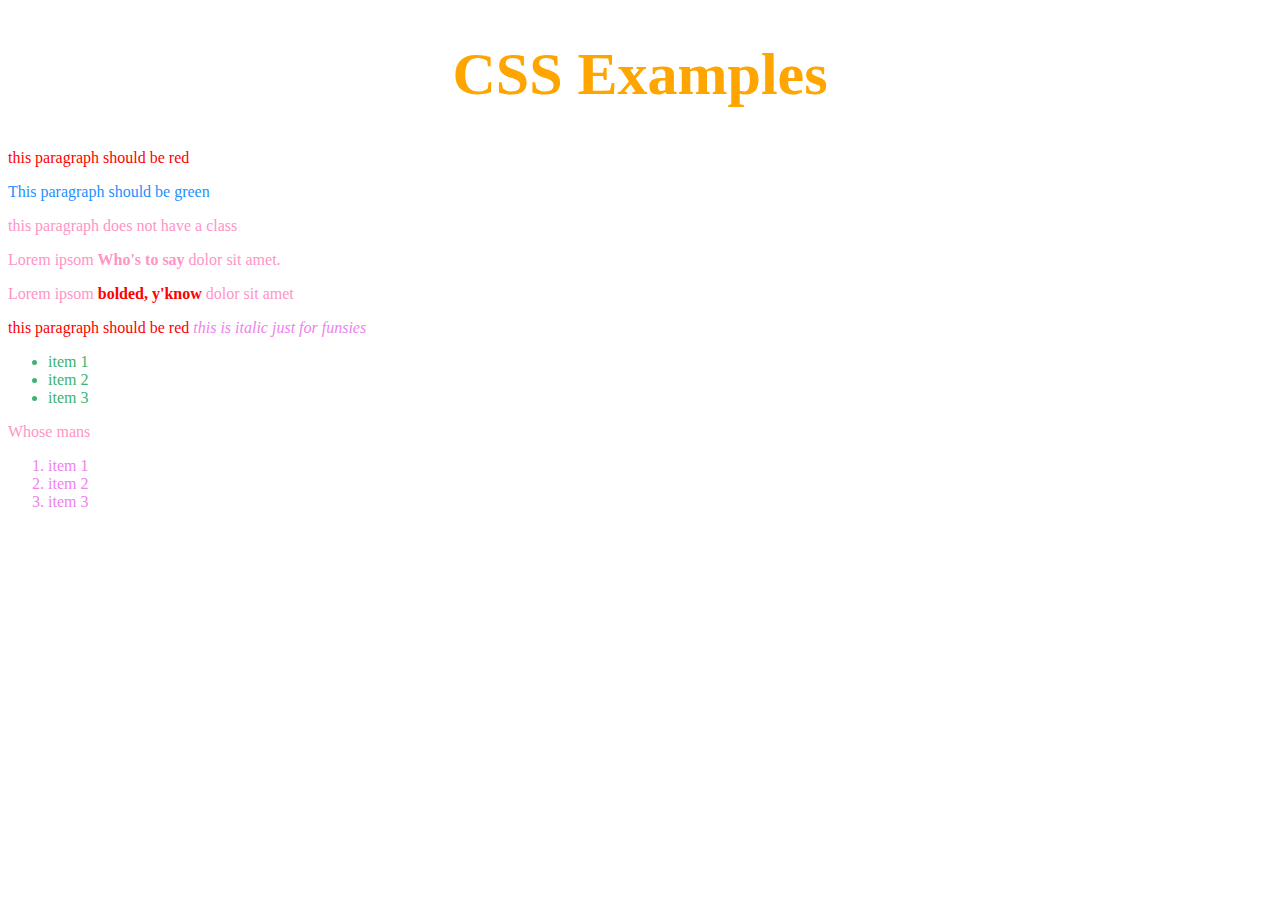
<file: 3_css/index.html>
<!DOCTYPE html>
<!DOCTYPE html>
<html>
<head>
	<title>CSS Ecamples</title>
	<style>
		/*comments me dude*/
		h1{
			color:hotpink;
		}
		p{
			color: rgb(255,148,198);
		}
		#title{
			text-align: center;
			font-size: 45pt;
			color:orange;
		}
		.red{
			color:red;
		}
		.green{
			color:mediumseagreen;
		}
		p.green{
			color:dodgerblue;
		}
		ol,i{
			color:violet;
		}

		
	</style>
</head>
<body>
	<h1 id = "title"> CSS Examples </h1>
	<p class="red"> this paragraph should be red</p>
	<p class="green">This paragraph should be green</p>
	<p> this paragraph does not have a class</p>
	<p>Lorem ipsom<b> Who's to say</b> dolor sit amet. </p>
	<p>Lorem ipsom <b class= "red">bolded, y'know</b> dolor sit amet</p>
	<p class="red"> this paragraph should be red <i>this is italic just for funsies</i></p>
	<ul class="green">
		<li>item 1</li>
		<li>item 2</li>
		<li>item 3</li>
	</ul>
	<p>Whose mans</p>
	<ol>
		<li>item 1</li>
		<li>item 2</li>
		<li>item 3</li>
	</ol>

</body>
</html>
</file>
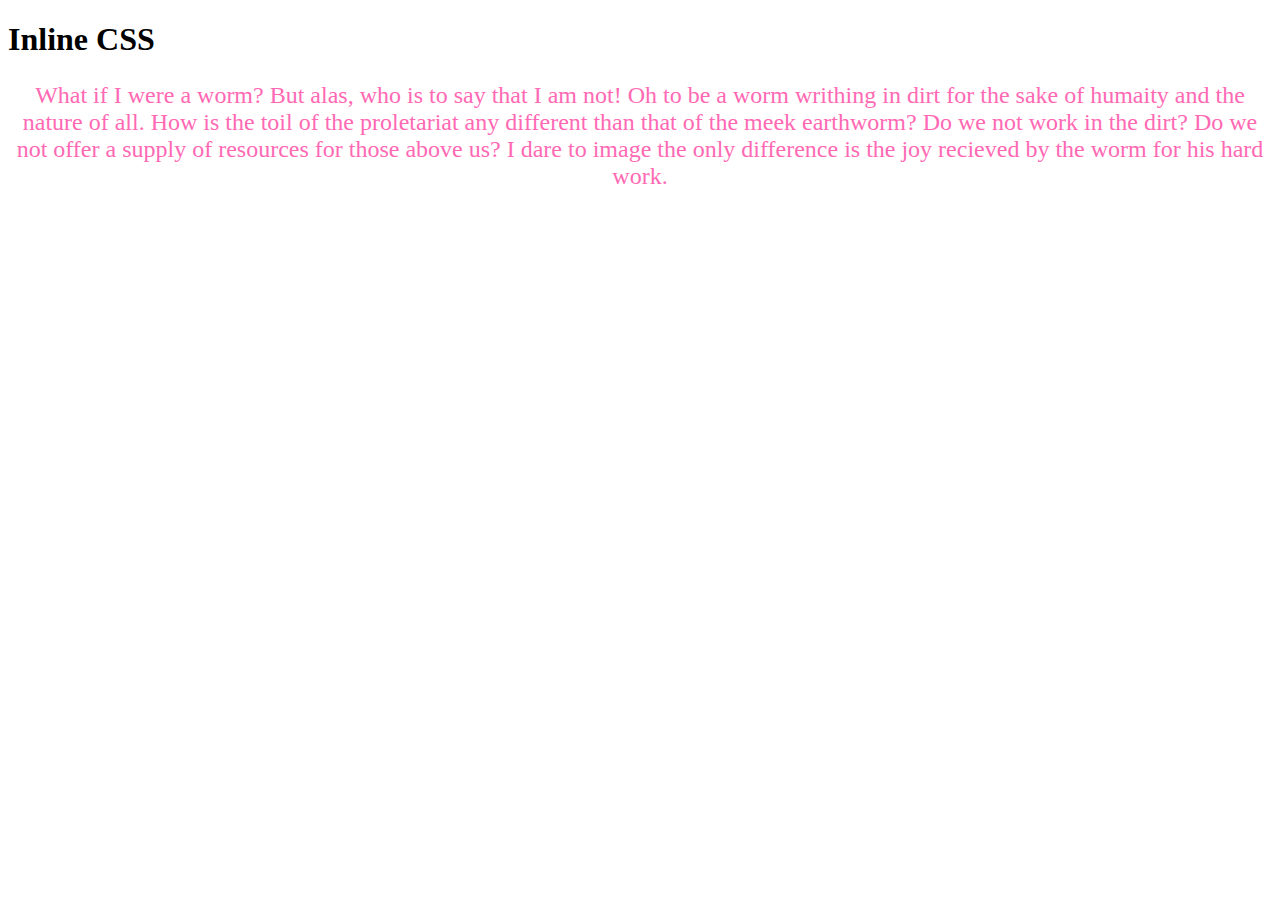
<file: 4_inline-css/index.html>
<!DOCTYPE html>
<!DOCTYPE html>
<html>
<head>
	<title>Inline CSS</title>
</head>
<body>
	<h1>Inline CSS</h1>
	<p style="color:hotpink; text-align: center; font-size: 18pt;">What if I were a worm? But alas, who is to say that I am not! Oh to be a worm writhing in dirt for the sake of humaity and the nature of all. How is the toil of the proletariat any different than that of the meek earthworm? Do we not work in the dirt? Do we not offer a supply of resources for those above us? I dare to image the only difference is the joy recieved by the worm for his hard work.</p>
</body>
</html>
</file>
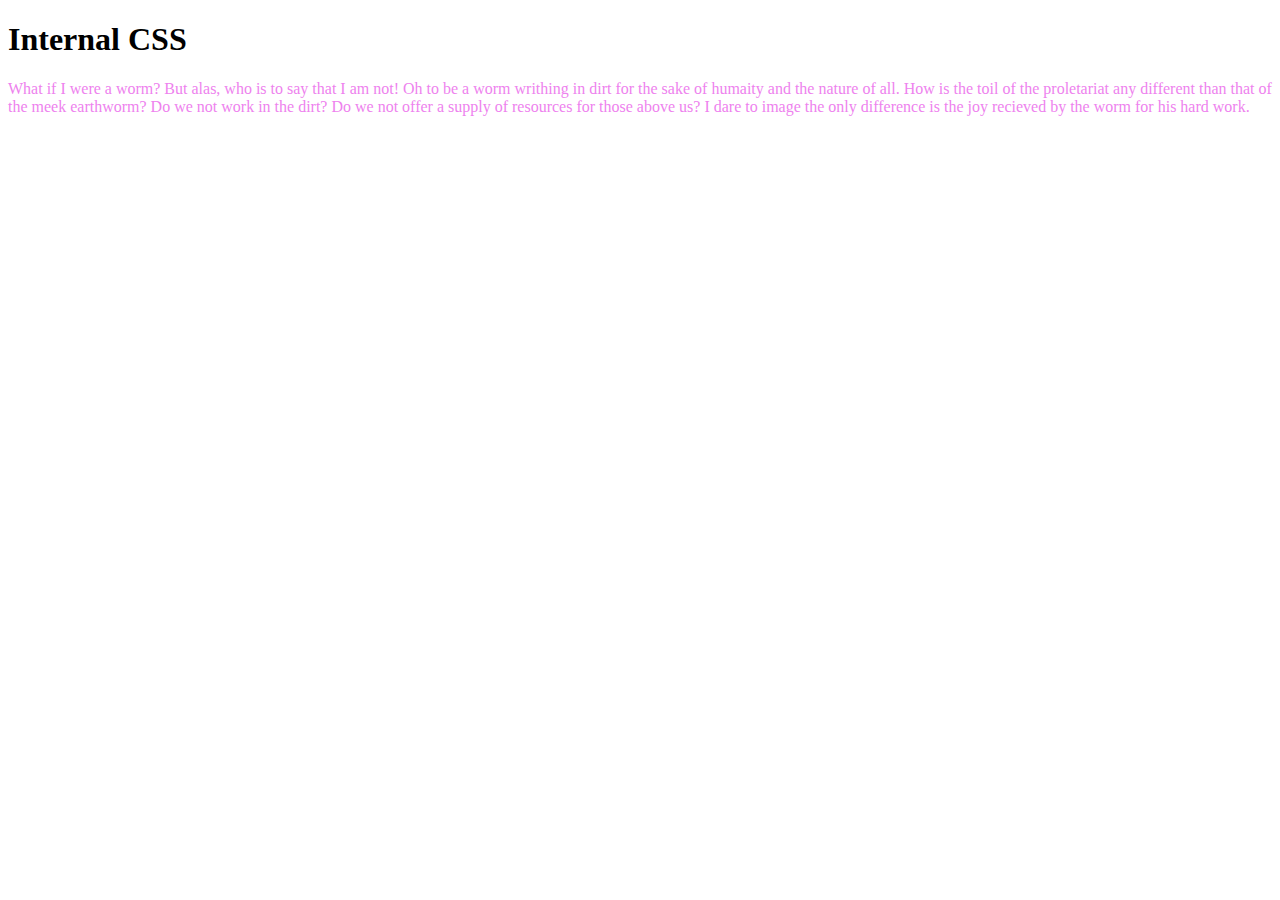
<file: 5_internal-css/index.html>
<!DOCTYPE html>
<!DOCTYPE html>
<html>
<head>
	<title>Internal CSS</title>
	<style>
		p{
			color:violet;
		}

	</style>
</head>
<body>
	<h1>Internal CSS</h1>
	<p>What if I were a worm? But alas, who is to say that I am not! Oh to be a worm writhing in dirt for the sake of humaity and the nature of all. How is the toil of the proletariat any different than that of the meek earthworm? Do we not work in the dirt? Do we not offer a supply of resources for those above us? I dare to image the only difference is the joy recieved by the worm for his hard work.</p>

</body>
</html>
</file>
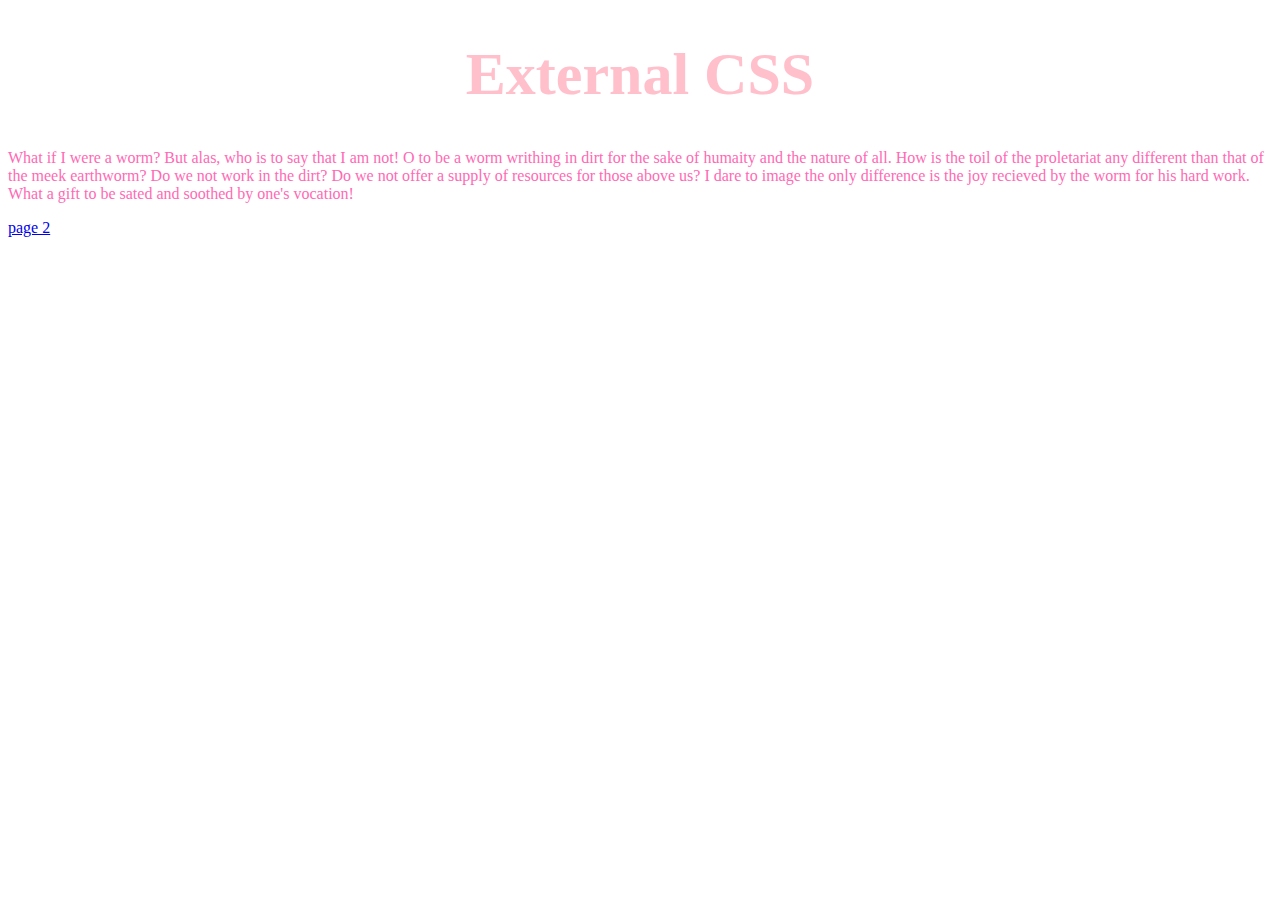
<file: 6_external-css/index.html>
<!DOCTYPE html>
<html>
<head>
	<title>External CSS</title>
	<link rel="stylesheet"
		type="text/css"
		href="style.css">
</head>
<body>
	<h1>External CSS</h1>
	<p>What if I were a worm? But alas, who is to say that I am not! O to be a worm writhing in dirt for the sake of humaity and the nature of all. How is the toil of the proletariat any different than that of the meek earthworm? Do we not work in the dirt? Do we not offer a supply of resources for those above us? I dare to image the only difference is the joy recieved by the worm for his hard work. What a gift to be sated and soothed by one's vocation!</p>
	<a href="page2.html">page 2</a>
</body>
</html>
</file>
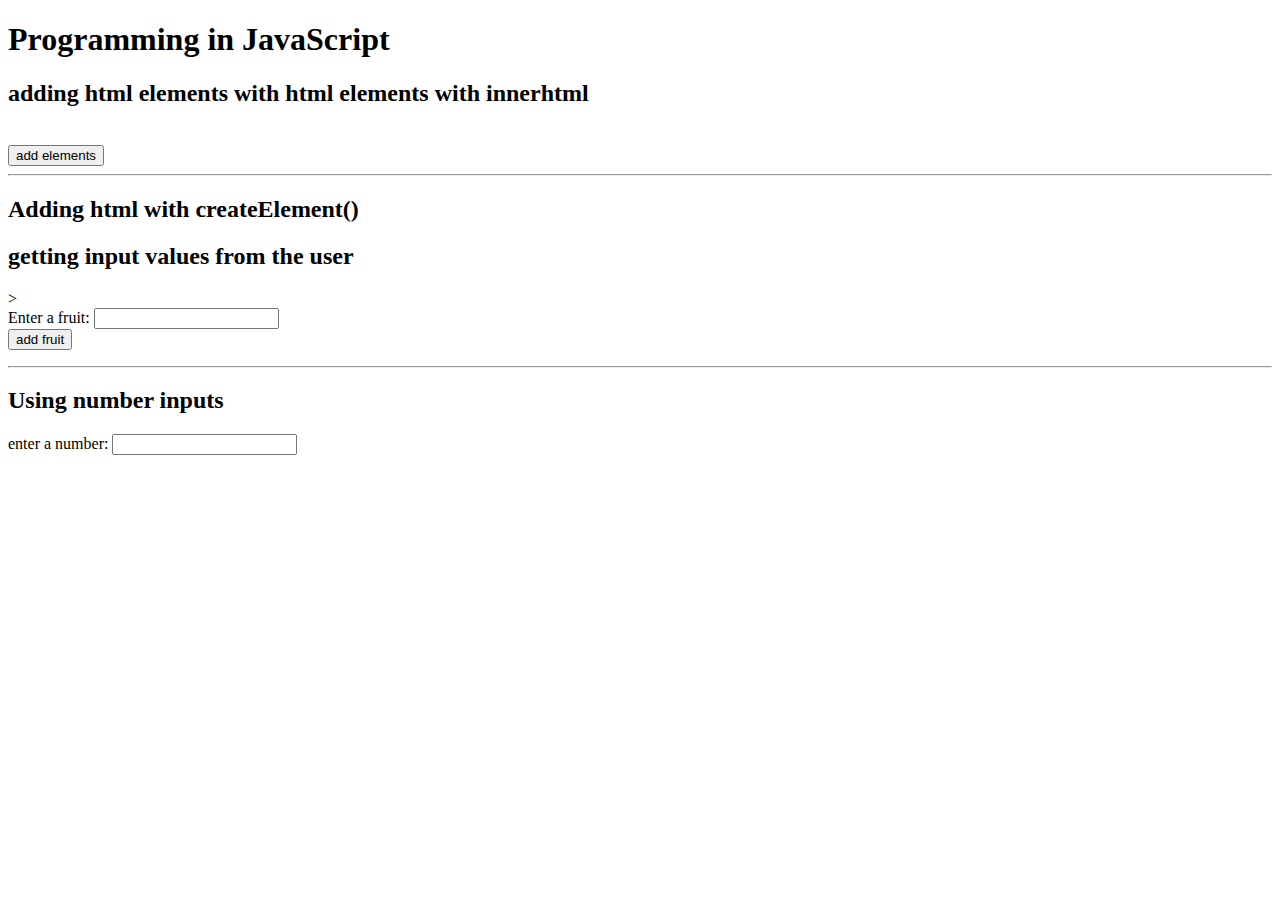
<file: 7_script/index.html>
<!DOCTYPE html>
<!DOCTYPE html>
<html>
<head>
	<title>Programming in JavaScript</title>
</head>
<body>
	<h1>Programming in JavaScript</h1>
	<script type="text/JavaScript">
		//comments bb!
		/*biggg comments bb
		still commenting */
		let integer = 15;
		console.log(integer);
		let myNumber = 13.8946;
		console.log(myNumber);
		console.log(4**7);
		let myFirstString = "this is a string";
		let mySecondString = 'this is also a string';

		let valueString = "the value of integer is " +integer;
		console.log(valueString);

//functions

		function sayHello(name){
			console.log("Hello, "+name);
		}
		sayHello("bob");

		function add(a,b,c){
			let sum =a+b+c;
			return sum;
		}
		console.log(add(100,20,14));


	</script>
	<h2>adding html elements with html elements with innerhtml</h2>
	<script type="text/javascript">
		function addElementsToList1(){
			let fruits=["apple",'strawberry',"kiwi"];
			let ul = document.getElementById("list1");
			for (let i =0;i<fruits.length; i++) {
				let li="<li>" + fruits[i]+"</li>";
				ul.innerhtml=ul.innerhtml+li;
			}
		}
	</script>
	<ul id="list1"></ul><br/>
	<button onclick="addElementsToList1()">add elements</button>
	<hr/>
	<h2>Adding html with createElement()</h2>
	<script>
		function add addElementsToList2(){
			let fruits = ["banana", "apple", "pineapple"];
			ul=document.getElementById('list2');
			for(let i=0;i<fruits.length;i++){
				let li = document.createElement("li");
				li.innerhtml=fruits[i];
				ul.appendChild(li);

			}
		}
	</script>
	<ul id = "list2">
		
	</ul>
	<h2>getting input values from the user</h2>>
	<script>
		function addFruitsFromUser(){
			let input = document.getElementById('fruitname');
			let inputValue = input.value;
			console.log(inputValue);
			let ul = document.getElementById('list3');
			let li = document.createElement('li');
			li.innerhtml = inputValue;
			ul.appendChild(li);
;		}
	</script>
	<form>
		Enter a fruit: <input id="fruitname" type="text"/><br/>
	</form>
	<button onclick="addFruitsFromUser()">add fruit</button>
	<ul id="list3"></ul>
	<hr/>
	<h2>Using number inputs</h2>
	<script type="text/javascript">
		function squareTheNumber(){
			let input = document.getElementById("number");
			let inputValue = input.value;
			let inputNumber = parseInt(inputValue);
			let squared = inputNumber ** 2;
			window.alert(squared);
		}
	</script>
	<form>enter a number: <input id="number" type = </form>
</body>
</html>
</file>
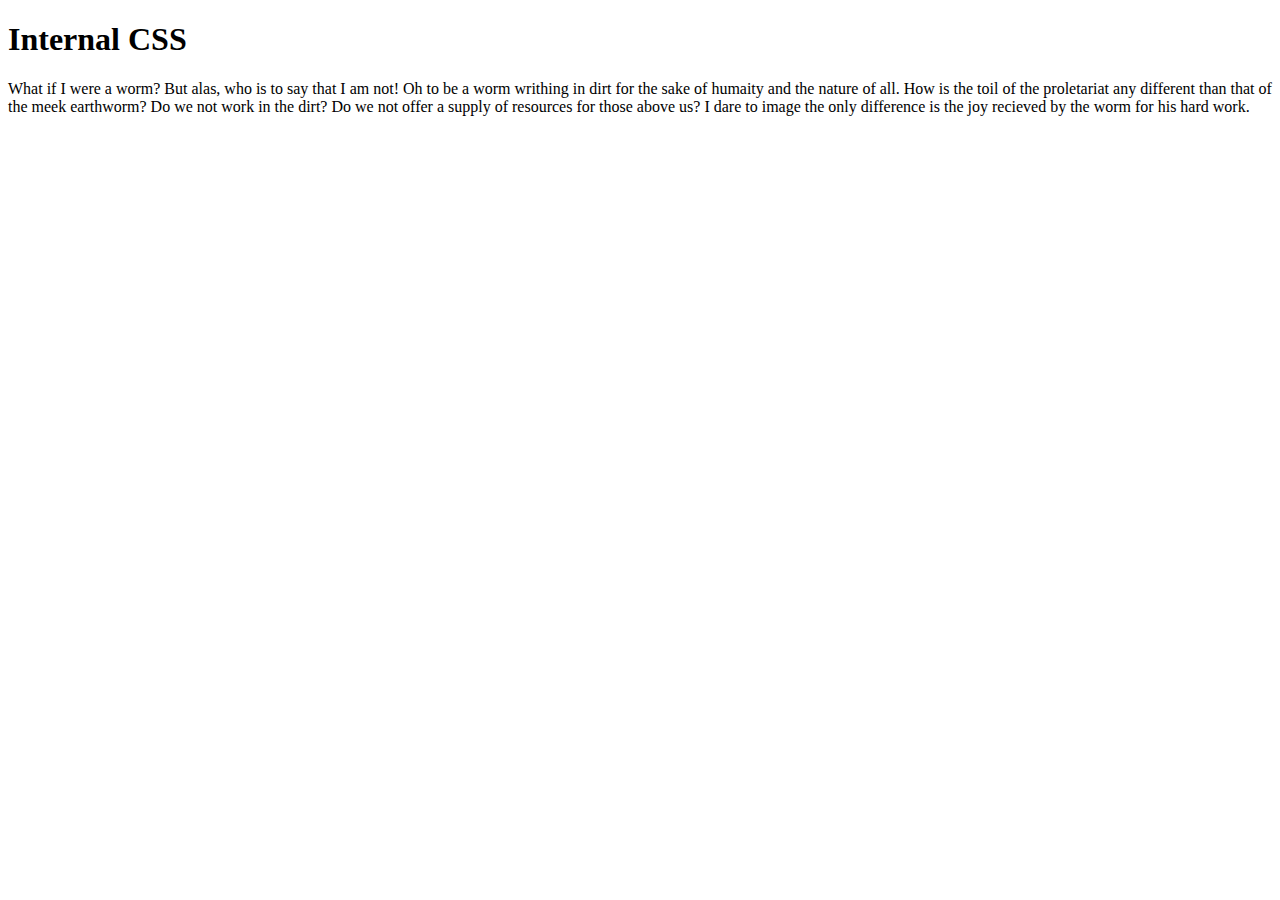
<file: docs/index.html>
<!DOCTYPE html>
<!DOCTYPE html>
<html>
<head>
	<title>Internal CSS</title>
	
</head>
<body>
	<h1>Internal CSS</h1>
	<p>What if I were a worm? But alas, who is to say that I am not! Oh to be a worm writhing in dirt for the sake of humaity and the nature of all. How is the toil of the proletariat any different than that of the meek earthworm? Do we not work in the dirt? Do we not offer a supply of resources for those above us? I dare to image the only difference is the joy recieved by the worm for his hard work.</p>

</body>
</html>
</file>
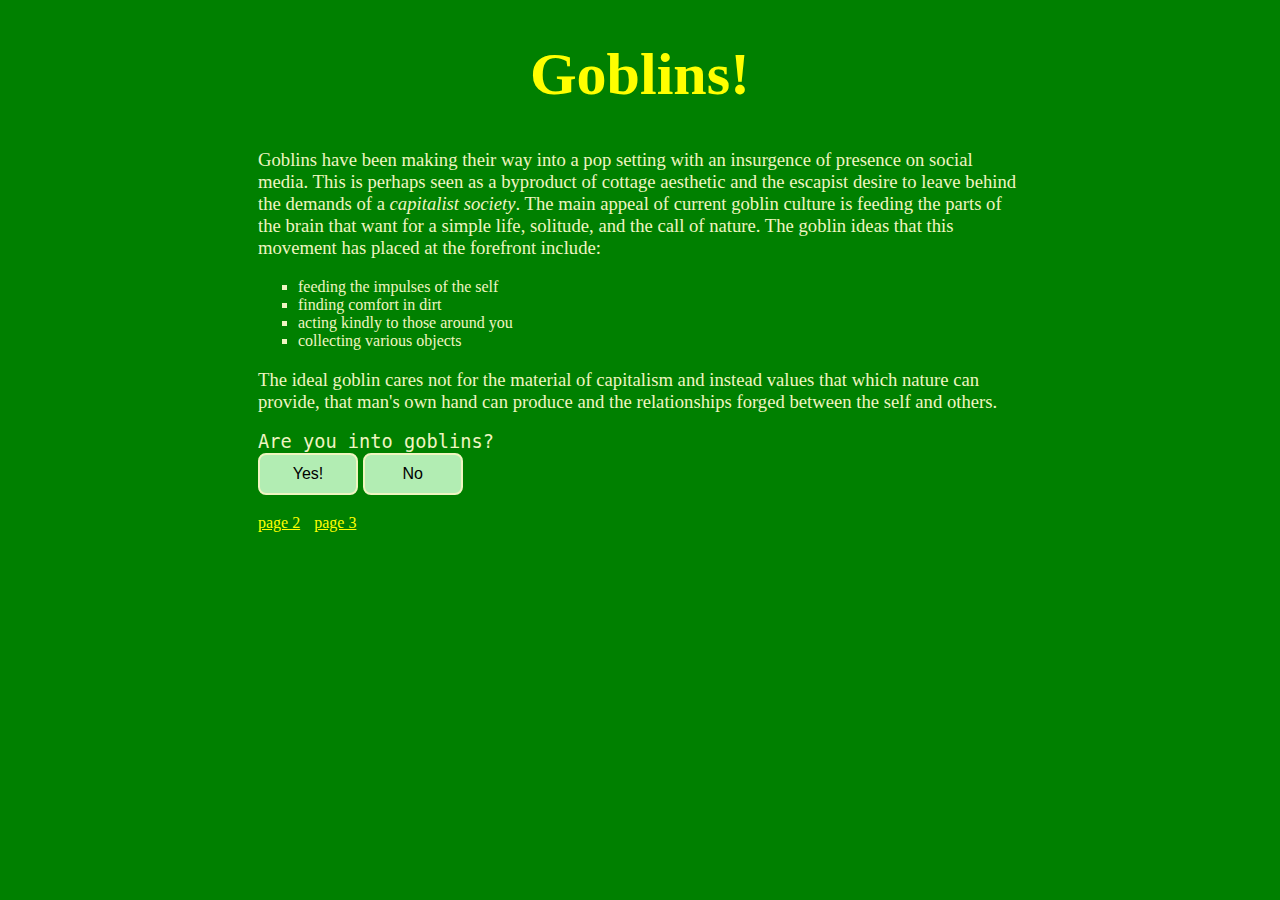
<file: html-assignment/index.html>
<!DOCTYPE html>
<html>
<head>
	<title>Goblins!</title>
	<link rel="stylesheet"
		type="text/css"
		href="style.css">
</head>
<body>
	<h1>Goblins!</h1>
	<p>Goblins have been making their way into a pop setting with an insurgence of presence on social media. This is perhaps seen as a byproduct of cottage aesthetic and the escapist desire to leave behind the demands of a <i>capitalist society</i>. The main appeal of current goblin culture is feeding the parts of the brain that want for a simple life, solitude, and the call of nature. The goblin ideas that this movement has placed at the forefront include:</p>
	<ul class="a">
		<li>feeding the impulses of the self</li>
		<li>finding comfort in dirt</li>
		<li>acting kindly to those around you</li>
		<li>collecting various objects</li>
	</ul>
	<p>
	The ideal goblin cares not for the material of capitalism and instead values that which nature can provide, that man's own hand can produce and the relationships forged between the self and others.
	</p>
<p >
		<code>Are you into goblins?</code><br>
	<button type="button" onclick="alert('Me Too!')">Yes!</button>  
	<button type="button" onclick="alert('Aww. :(')">No</button>
</p>

	<a href="page2.html">page 2</a>	
	<a href="page3.html">page 3</a>
</body>
</html>
</file>
<file: 6_external-css/style.css>
h1 {
	text-align: center;
	font-size: 45pt;
	color:pink;
}

p{
	color:hotpink;
}
</file>
<file: html-assignment/style.css>
h1 {
	text-align: center;
	font-size: 45pt;
	color:yellow;
}
h2{
	
	color:#eff5c1;
	font-size: 26pt;
}
h3{

	color:#eff5c1;
	font-size: 20pt;
}
hr{
	padding-left: 200px;
	padding-right: 400px;
}

p{
	color:#eff5c1;
	
	
	font-size: 14pt;
}
ul{

	padding-left: 80;
	font-size: 14;
	list-style-type: square;
	color: #eff5c1;
}
body{
	padding-left: 250px;
	padding-right: 250px;
	background-color: green;
}
table, th, td {
  border: 1px solid #b2edb3;
  color: #eff5c1;
  width: 800px;
  text-align: center;
  vertical-align: center;
}
button{
	background-color: #b2edb3;
	border: 2px solid #eff5c1;
	color: black;
	width: 100px;
	padding: 10px 15px;
	text-align: center;
	font-size: 16px;
	cursor: pointer;
	border-radius: 8px;

}
th{
	font-size: 18pt;
}
img{
	width: 200px;
}
a{
	cursor: pointer;
	font-size: 16px;
	padding-right: 10px;
	color: yellow;
	
}
</file>
